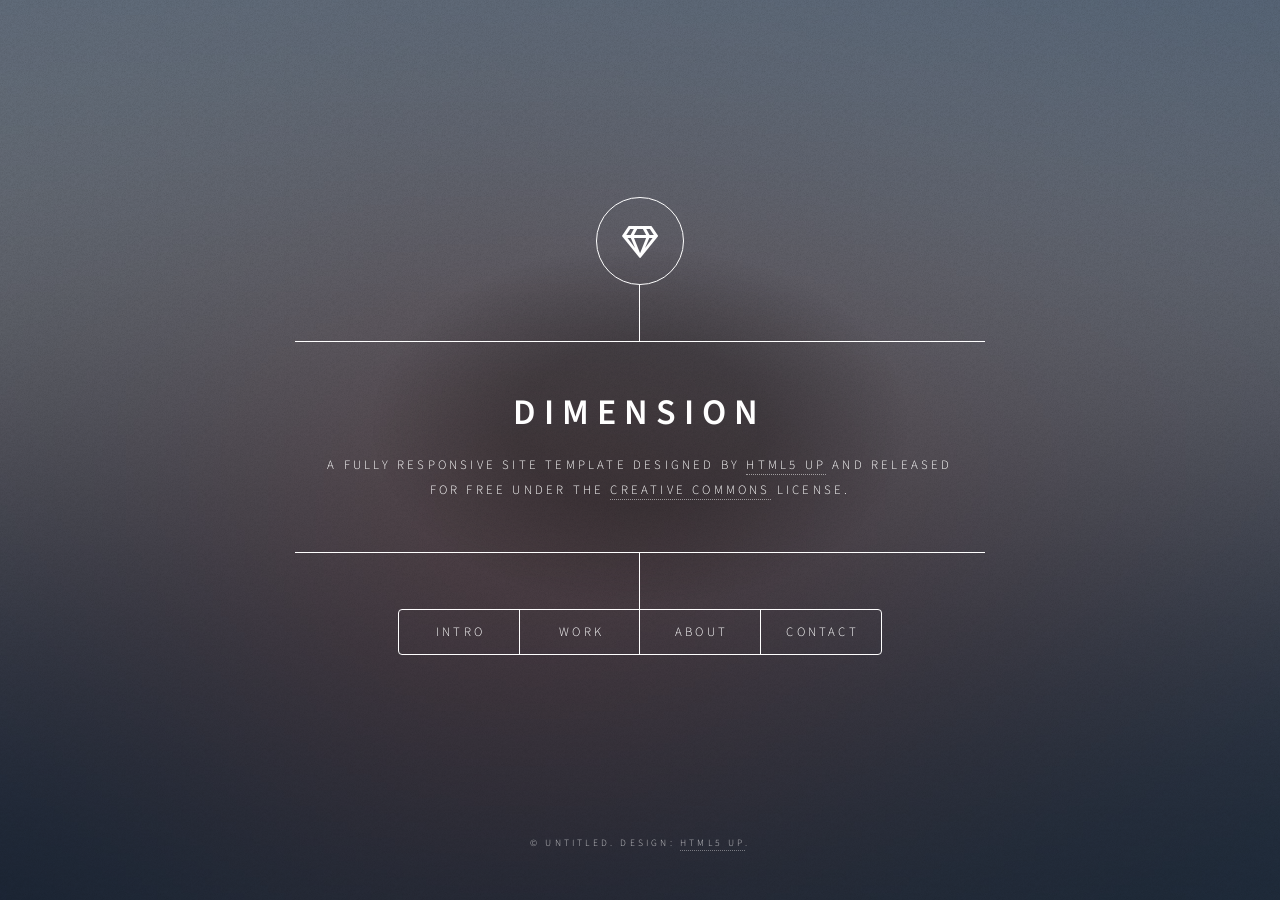
<file: themes/html5up-dimension/index.html>
<!DOCTYPE HTML>
<!--
	Dimension by HTML5 UP
	html5up.net | @ajlkn
	Free for personal and commercial use under the CCA 3.0 license (html5up.net/license)
-->
<html>
	<head>
		<title>Dimension by HTML5 UP</title>
		<meta charset="utf-8" />
		<meta name="viewport" content="width=device-width, initial-scale=1, user-scalable=no" />
		<link rel="stylesheet" href="assets/css/main.css" />
		<noscript><link rel="stylesheet" href="assets/css/noscript.css" /></noscript>
	</head>
	<body class="is-preload">

		<!-- Wrapper -->
			<div id="wrapper">

				<!-- Header -->
					<header id="header">
						<div class="logo">
							<span class="icon fa-gem"></span>
						</div>
						<div class="content">
							<div class="inner">
								<h1>Dimension</h1>
								<p>A fully responsive site template designed by <a href="https://html5up.net">HTML5 UP</a> and released<br />
								for free under the <a href="https://html5up.net/license">Creative Commons</a> license.</p>
							</div>
						</div>
						<nav>
							<ul>
								<li><a href="#intro">Intro</a></li>
								<li><a href="#work">Work</a></li>
								<li><a href="#about">About</a></li>
								<li><a href="#contact">Contact</a></li>
								<!--<li><a href="#elements">Elements</a></li>-->
							</ul>
						</nav>
					</header>

				<!-- Main -->
					<div id="main">

						<!-- Intro -->
							<article id="intro">
								<h2 class="major">Intro</h2>
								<span class="image main"><img src="images/pic01.jpg" alt="" /></span>
								<p>Aenean ornare velit lacus, ac varius enim ullamcorper eu. Proin aliquam facilisis ante interdum congue. Integer mollis, nisl amet convallis, porttitor magna ullamcorper, amet egestas mauris. Ut magna finibus nisi nec lacinia. Nam maximus erat id euismod egestas. By the way, check out my <a href="#work">awesome work</a>.</p>
								<p>Lorem ipsum dolor sit amet, consectetur adipiscing elit. Duis dapibus rutrum facilisis. Class aptent taciti sociosqu ad litora torquent per conubia nostra, per inceptos himenaeos. Etiam tristique libero eu nibh porttitor fermentum. Nullam venenatis erat id vehicula viverra. Nunc ultrices eros ut ultricies condimentum. Mauris risus lacus, blandit sit amet venenatis non, bibendum vitae dolor. Nunc lorem mauris, fringilla in aliquam at, euismod in lectus. Pellentesque habitant morbi tristique senectus et netus et malesuada fames ac turpis egestas. In non lorem sit amet elit placerat maximus. Pellentesque aliquam maximus risus, vel sed vehicula.</p>
							</article>

						<!-- Work -->
							<article id="work">
								<h2 class="major">Work</h2>
								<span class="image main"><img src="images/pic02.jpg" alt="" /></span>
								<p>Adipiscing magna sed dolor elit. Praesent eleifend dignissim arcu, at eleifend sapien imperdiet ac. Aliquam erat volutpat. Praesent urna nisi, fringila lorem et vehicula lacinia quam. Integer sollicitudin mauris nec lorem luctus ultrices.</p>
								<p>Nullam et orci eu lorem consequat tincidunt vivamus et sagittis libero. Mauris aliquet magna magna sed nunc rhoncus pharetra. Pellentesque condimentum sem. In efficitur ligula tate urna. Maecenas laoreet massa vel lacinia pellentesque lorem ipsum dolor. Nullam et orci eu lorem consequat tincidunt. Vivamus et sagittis libero. Mauris aliquet magna magna sed nunc rhoncus amet feugiat tempus.</p>
							</article>

						<!-- About -->
							<article id="about">
								<h2 class="major">About</h2>
								<span class="image main"><img src="images/pic03.jpg" alt="" /></span>
								<p>Lorem ipsum dolor sit amet, consectetur et adipiscing elit. Praesent eleifend dignissim arcu, at eleifend sapien imperdiet ac. Aliquam erat volutpat. Praesent urna nisi, fringila lorem et vehicula lacinia quam. Integer sollicitudin mauris nec lorem luctus ultrices. Aliquam libero et malesuada fames ac ante ipsum primis in faucibus. Cras viverra ligula sit amet ex mollis mattis lorem ipsum dolor sit amet.</p>
							</article>

						<!-- Contact -->
							<article id="contact">
								<h2 class="major">Contact</h2>
								<form method="post" action="#">
									<div class="fields">
										<div class="field half">
											<label for="name">Name</label>
											<input type="text" name="name" id="name" />
										</div>
										<div class="field half">
											<label for="email">Email</label>
											<input type="text" name="email" id="email" />
										</div>
										<div class="field">
											<label for="message">Message</label>
											<textarea name="message" id="message" rows="4"></textarea>
										</div>
									</div>
									<ul class="actions">
										<li><input type="submit" value="Send Message" class="primary" /></li>
										<li><input type="reset" value="Reset" /></li>
									</ul>
								</form>
								<ul class="icons">
									<li><a href="#" class="icon brands fa-twitter"><span class="label">Twitter</span></a></li>
									<li><a href="#" class="icon brands fa-facebook-f"><span class="label">Facebook</span></a></li>
									<li><a href="#" class="icon brands fa-instagram"><span class="label">Instagram</span></a></li>
									<li><a href="#" class="icon brands fa-github"><span class="label">GitHub</span></a></li>
								</ul>
							</article>

						<!-- Elements -->
							<article id="elements">
								<h2 class="major">Elements</h2>

								<section>
									<h3 class="major">Text</h3>
									<p>This is <b>bold</b> and this is <strong>strong</strong>. This is <i>italic</i> and this is <em>emphasized</em>.
									This is <sup>superscript</sup> text and this is <sub>subscript</sub> text.
									This is <u>underlined</u> and this is code: <code>for (;;) { ... }</code>. Finally, <a href="#">this is a link</a>.</p>
									<hr />
									<h2>Heading Level 2</h2>
									<h3>Heading Level 3</h3>
									<h4>Heading Level 4</h4>
									<h5>Heading Level 5</h5>
									<h6>Heading Level 6</h6>
									<hr />
									<h4>Blockquote</h4>
									<blockquote>Fringilla nisl. Donec accumsan interdum nisi, quis tincidunt felis sagittis eget tempus euismod. Vestibulum ante ipsum primis in faucibus vestibulum. Blandit adipiscing eu felis iaculis volutpat ac adipiscing accumsan faucibus. Vestibulum ante ipsum primis in faucibus lorem ipsum dolor sit amet nullam adipiscing eu felis.</blockquote>
									<h4>Preformatted</h4>
									<pre><code>i = 0;

while (!deck.isInOrder()) {
    print 'Iteration ' + i;
    deck.shuffle();
    i++;
}

print 'It took ' + i + ' iterations to sort the deck.';</code></pre>
								</section>

								<section>
									<h3 class="major">Lists</h3>

									<h4>Unordered</h4>
									<ul>
										<li>Dolor pulvinar etiam.</li>
										<li>Sagittis adipiscing.</li>
										<li>Felis enim feugiat.</li>
									</ul>

									<h4>Alternate</h4>
									<ul class="alt">
										<li>Dolor pulvinar etiam.</li>
										<li>Sagittis adipiscing.</li>
										<li>Felis enim feugiat.</li>
									</ul>

									<h4>Ordered</h4>
									<ol>
										<li>Dolor pulvinar etiam.</li>
										<li>Etiam vel felis viverra.</li>
										<li>Felis enim feugiat.</li>
										<li>Dolor pulvinar etiam.</li>
										<li>Etiam vel felis lorem.</li>
										<li>Felis enim et feugiat.</li>
									</ol>
									<h4>Icons</h4>
									<ul class="icons">
										<li><a href="#" class="icon brands fa-twitter"><span class="label">Twitter</span></a></li>
										<li><a href="#" class="icon brands fa-facebook-f"><span class="label">Facebook</span></a></li>
										<li><a href="#" class="icon brands fa-instagram"><span class="label">Instagram</span></a></li>
										<li><a href="#" class="icon brands fa-github"><span class="label">Github</span></a></li>
									</ul>

									<h4>Actions</h4>
									<ul class="actions">
										<li><a href="#" class="button primary">Default</a></li>
										<li><a href="#" class="button">Default</a></li>
									</ul>
									<ul class="actions stacked">
										<li><a href="#" class="button primary">Default</a></li>
										<li><a href="#" class="button">Default</a></li>
									</ul>
								</section>

								<section>
									<h3 class="major">Table</h3>
									<h4>Default</h4>
									<div class="table-wrapper">
										<table>
											<thead>
												<tr>
													<th>Name</th>
													<th>Description</th>
													<th>Price</th>
												</tr>
											</thead>
											<tbody>
												<tr>
													<td>Item One</td>
													<td>Ante turpis integer aliquet porttitor.</td>
													<td>29.99</td>
												</tr>
												<tr>
													<td>Item Two</td>
													<td>Vis ac commodo adipiscing arcu aliquet.</td>
													<td>19.99</td>
												</tr>
												<tr>
													<td>Item Three</td>
													<td> Morbi faucibus arcu accumsan lorem.</td>
													<td>29.99</td>
												</tr>
												<tr>
													<td>Item Four</td>
													<td>Vitae integer tempus condimentum.</td>
													<td>19.99</td>
												</tr>
												<tr>
													<td>Item Five</td>
													<td>Ante turpis integer aliquet porttitor.</td>
													<td>29.99</td>
												</tr>
											</tbody>
											<tfoot>
												<tr>
													<td colspan="2"></td>
													<td>100.00</td>
												</tr>
											</tfoot>
										</table>
									</div>

									<h4>Alternate</h4>
									<div class="table-wrapper">
										<table class="alt">
											<thead>
												<tr>
													<th>Name</th>
													<th>Description</th>
													<th>Price</th>
												</tr>
											</thead>
											<tbody>
												<tr>
													<td>Item One</td>
													<td>Ante turpis integer aliquet porttitor.</td>
													<td>29.99</td>
												</tr>
												<tr>
													<td>Item Two</td>
													<td>Vis ac commodo adipiscing arcu aliquet.</td>
													<td>19.99</td>
												</tr>
												<tr>
													<td>Item Three</td>
													<td> Morbi faucibus arcu accumsan lorem.</td>
													<td>29.99</td>
												</tr>
												<tr>
													<td>Item Four</td>
													<td>Vitae integer tempus condimentum.</td>
													<td>19.99</td>
												</tr>
												<tr>
													<td>Item Five</td>
													<td>Ante turpis integer aliquet porttitor.</td>
													<td>29.99</td>
												</tr>
											</tbody>
											<tfoot>
												<tr>
													<td colspan="2"></td>
													<td>100.00</td>
												</tr>
											</tfoot>
										</table>
									</div>
								</section>

								<section>
									<h3 class="major">Buttons</h3>
									<ul class="actions">
										<li><a href="#" class="button primary">Primary</a></li>
										<li><a href="#" class="button">Default</a></li>
									</ul>
									<ul class="actions">
										<li><a href="#" class="button">Default</a></li>
										<li><a href="#" class="button small">Small</a></li>
									</ul>
									<ul class="actions">
										<li><a href="#" class="button primary icon solid fa-download">Icon</a></li>
										<li><a href="#" class="button icon solid fa-download">Icon</a></li>
									</ul>
									<ul class="actions">
										<li><span class="button primary disabled">Disabled</span></li>
										<li><span class="button disabled">Disabled</span></li>
									</ul>
								</section>

								<section>
									<h3 class="major">Form</h3>
									<form method="post" action="#">
										<div class="fields">
											<div class="field half">
												<label for="demo-name">Name</label>
												<input type="text" name="demo-name" id="demo-name" value="" placeholder="Jane Doe" />
											</div>
											<div class="field half">
												<label for="demo-email">Email</label>
												<input type="email" name="demo-email" id="demo-email" value="" placeholder="jane@untitled.tld" />
											</div>
											<div class="field">
												<label for="demo-category">Category</label>
												<select name="demo-category" id="demo-category">
													<option value="">-</option>
													<option value="1">Manufacturing</option>
													<option value="1">Shipping</option>
													<option value="1">Administration</option>
													<option value="1">Human Resources</option>
												</select>
											</div>
											<div class="field half">
												<input type="radio" id="demo-priority-low" name="demo-priority" checked>
												<label for="demo-priority-low">Low</label>
											</div>
											<div class="field half">
												<input type="radio" id="demo-priority-high" name="demo-priority">
												<label for="demo-priority-high">High</label>
											</div>
											<div class="field half">
												<input type="checkbox" id="demo-copy" name="demo-copy">
												<label for="demo-copy">Email me a copy</label>
											</div>
											<div class="field half">
												<input type="checkbox" id="demo-human" name="demo-human" checked>
												<label for="demo-human">Not a robot</label>
											</div>
											<div class="field">
												<label for="demo-message">Message</label>
												<textarea name="demo-message" id="demo-message" placeholder="Enter your message" rows="6"></textarea>
											</div>
										</div>
										<ul class="actions">
											<li><input type="submit" value="Send Message" class="primary" /></li>
											<li><input type="reset" value="Reset" /></li>
										</ul>
									</form>
								</section>

							</article>

					</div>

				<!-- Footer -->
					<footer id="footer">
						<p class="copyright">&copy; Untitled. Design: <a href="https://html5up.net">HTML5 UP</a>.</p>
					</footer>

			</div>

		<!-- BG -->
			<div id="bg"></div>

		<!-- Scripts -->
			<script src="assets/js/jquery.min.js"></script>
			<script src="assets/js/browser.min.js"></script>
			<script src="assets/js/breakpoints.min.js"></script>
			<script src="assets/js/util.js"></script>
			<script src="assets/js/main.js"></script>

	</body>
</html>
</file>
<file: themes/html5up-dimension/assets/css/noscript.css>
/*
	Dimension by HTML5 UP
	html5up.net | @ajlkn
	Free for personal and commercial use under the CCA 3.0 license (html5up.net/license)
*/

/* BG */

	body.is-preload #bg:before {
		background-color: transparent;
	}

/* Header */

	body.is-preload #header {
		-moz-filter: none;
		-webkit-filter: none;
		-ms-filter: none;
		filter: none;
	}

		body.is-preload #header > * {
			opacity: 1;
		}

		body.is-preload #header .content .inner {
			max-height: none;
			padding: 3rem 2rem;
			opacity: 1;
		}

/* Main */

	#main article {
		opacity: 1;
		margin: 4rem 0 0 0;
	}
</file>
<file: themes/html5up-dimension/assets/css/main.css>
@import url(fontawesome-all.min.css);
@import url("https://fonts.googleapis.com/css?family=Source+Sans+Pro:300italic,600italic,300,600");

/*
	Dimension by HTML5 UP
	html5up.net | @ajlkn
	Free for personal and commercial use under the CCA 3.0 license (html5up.net/license)
*/

html, body, div, span, applet, object,
iframe, h1, h2, h3, h4, h5, h6, p, blockquote,
pre, a, abbr, acronym, address, big, cite,
code, del, dfn, em, img, ins, kbd, q, s, samp,
small, strike, strong, sub, sup, tt, var, b,
u, i, center, dl, dt, dd, ol, ul, li, fieldset,
form, label, legend, table, caption, tbody,
tfoot, thead, tr, th, td, article, aside,
canvas, details, embed, figure, figcaption,
footer, header, hgroup, menu, nav, output, ruby,
section, summary, time, mark, audio, video {
	margin: 0;
	padding: 0;
	border: 0;
	font-size: 100%;
	font: inherit;
	vertical-align: baseline;}

article, aside, details, figcaption, figure,
footer, header, hgroup, menu, nav, section {
	display: block;}

body {
	line-height: 1;
}

ol, ul {
	list-style: none;
}

blockquote, q {
	quotes: none;
}

	blockquote:before, blockquote:after, q:before, q:after {
		content: '';
		content: none;
	}

table {
	border-collapse: collapse;
	border-spacing: 0;
}

body {
	-webkit-text-size-adjust: none;
}

mark {
	background-color: transparent;
	color: inherit;
}

input::-moz-focus-inner {
	border: 0;
	padding: 0;
}

input, select, textarea {
	-moz-appearance: none;
	-webkit-appearance: none;
	-ms-appearance: none;
	appearance: none;
}

/* Basic */

	@-ms-viewport {
		width: device-width;
	}

	@media screen and (max-width: 480px) {

		html, body {
			min-width: 320px;
		}

	}

	html {
		box-sizing: border-box;
	}

	*, *:before, *:after {
		box-sizing: inherit;
	}

	body {
		background: #1b1f22;
	}

		body.is-preload *, body.is-preload *:before, body.is-preload *:after {
			-moz-animation: none !important;
			-webkit-animation: none !important;
			-ms-animation: none !important;
			animation: none !important;
			-moz-transition: none !important;
			-webkit-transition: none !important;
			-ms-transition: none !important;
			transition: none !important;
		}

/* Type */

	html {
		font-size: 16pt;
	}

		@media screen and (max-width: 1680px) {

			html {
				font-size: 12pt;
			}

		}

		@media screen and (max-width: 736px) {

			html {
				font-size: 11pt;
			}

		}

		@media screen and (max-width: 360px) {

			html {
				font-size: 10pt;
			}

		}

	body, input, select, textarea {
		color: #ffffff;
		font-family: "Source Sans Pro", sans-serif;
		font-weight: 300;
		font-size: 1rem;
		line-height: 1.65;
	}

	a {
		-moz-transition: color 0.2s ease-in-out, background-color 0.2s ease-in-out, border-bottom-color 0.2s ease-in-out;
		-webkit-transition: color 0.2s ease-in-out, background-color 0.2s ease-in-out, border-bottom-color 0.2s ease-in-out;
		-ms-transition: color 0.2s ease-in-out, background-color 0.2s ease-in-out, border-bottom-color 0.2s ease-in-out;
		transition: color 0.2s ease-in-out, background-color 0.2s ease-in-out, border-bottom-color 0.2s ease-in-out;
		border-bottom: dotted 1px rgba(255, 255, 255, 0.5);
		text-decoration: none;
		color: inherit;
	}

		a:hover {
			border-bottom-color: transparent;
		}

	strong, b {
		color: #ffffff;
		font-weight: 600;
	}

	em, i {
		font-style: italic;
	}

	p {
		margin: 0 0 2rem 0;
	}

	h1, h2, h3, h4, h5, h6 {
		color: #ffffff;
		font-weight: 600;
		line-height: 1.5;
		margin: 0 0 1rem 0;
		text-transform: uppercase;
		letter-spacing: 0.2rem;
	}

		h1 a, h2 a, h3 a, h4 a, h5 a, h6 a {
			color: inherit;
			text-decoration: none;
		}

		h1.major, h2.major, h3.major, h4.major, h5.major, h6.major {
			border-bottom: solid 1px #ffffff;
			width: -moz-max-content;
			width: -webkit-max-content;
			width: -ms-max-content;
			width: max-content;
			padding-bottom: 0.5rem;
			margin: 0 0 2rem 0;
		}

	h1 {
		font-size: 2.25rem;
		line-height: 1.3;
		letter-spacing: 0.5rem;
	}

	h2 {
		font-size: 1.5rem;
		line-height: 1.4;
		letter-spacing: 0.5rem;
	}

	h3 {
		font-size: 1rem;
	}

	h4 {
		font-size: 0.8rem;
	}

	h5 {
		font-size: 0.7rem;
	}

	h6 {
		font-size: 0.6rem;
	}

	@media screen and (max-width: 736px) {

		h1 {
			font-size: 1.75rem;
			line-height: 1.4;
		}

		h2 {
			font-size: 1.25em;
			line-height: 1.5;
		}

	}

	sub {
		font-size: 0.8rem;
		position: relative;
		top: 0.5rem;
	}

	sup {
		font-size: 0.8rem;
		position: relative;
		top: -0.5rem;
	}

	blockquote {
		border-left: solid 4px #ffffff;
		font-style: italic;
		margin: 0 0 2rem 0;
		padding: 0.5rem 0 0.5rem 2rem;
	}

	code {
		background: rgba(255, 255, 255, 0.075);
		border-radius: 4px;
		font-family: "Courier New", monospace;
		font-size: 0.9rem;
		margin: 0 0.25rem;
		padding: 0.25rem 0.65rem;
	}

	pre {
		-webkit-overflow-scrolling: touch;
		font-family: "Courier New", monospace;
		font-size: 0.9rem;
		margin: 0 0 2rem 0;
	}

		pre code {
			display: block;
			line-height: 1.75;
			padding: 1rem 1.5rem;
			overflow-x: auto;
		}

	hr {
		border: 0;
		border-bottom: solid 1px #ffffff;
		margin: 2.75rem 0;
	}

	.align-left {
		text-align: left;
	}

	.align-center {
		text-align: center;
	}

	.align-right {
		text-align: right;
	}

/* Form */

	form {
		margin: 0 0 2rem 0;
	}

		form > :last-child {
			margin-bottom: 0;
		}

		form > .fields {
			display: -moz-flex;
			display: -webkit-flex;
			display: -ms-flex;
			display: flex;
			-moz-flex-wrap: wrap;
			-webkit-flex-wrap: wrap;
			-ms-flex-wrap: wrap;
			flex-wrap: wrap;
			width: calc(100% + 3rem);
			margin: -1.5rem 0 2rem -1.5rem;
		}

			form > .fields > .field {
				-moz-flex-grow: 0;
				-webkit-flex-grow: 0;
				-ms-flex-grow: 0;
				flex-grow: 0;
				-moz-flex-shrink: 0;
				-webkit-flex-shrink: 0;
				-ms-flex-shrink: 0;
				flex-shrink: 0;
				padding: 1.5rem 0 0 1.5rem;
				width: calc(100% - 1.5rem);
			}

				form > .fields > .field.half {
					width: calc(50% - 0.75rem);
				}

				form > .fields > .field.third {
					width: calc(100%/3 - 0.5rem);
				}

				form > .fields > .field.quarter {
					width: calc(25% - 0.375rem);
				}

		@media screen and (max-width: 480px) {

			form > .fields {
				width: calc(100% + 3rem);
				margin: -1.5rem 0 2rem -1.5rem;
			}

				form > .fields > .field {
					padding: 1.5rem 0 0 1.5rem;
					width: calc(100% - 1.5rem);
				}

					form > .fields > .field.half {
						width: calc(100% - 1.5rem);
					}

					form > .fields > .field.third {
						width: calc(100% - 1.5rem);
					}

					form > .fields > .field.quarter {
						width: calc(100% - 1.5rem);
					}

		}

	label {
		color: #ffffff;
		display: block;
		font-size: 0.8rem;
		font-weight: 300;
		letter-spacing: 0.2rem;
		line-height: 1.5;
		margin: 0 0 1rem 0;
		text-transform: uppercase;
	}

	input[type="text"],
	input[type="password"],
	input[type="email"],
	input[type="tel"],
	select,
	textarea {
		-moz-appearance: none;
		-webkit-appearance: none;
		-ms-appearance: none;
		appearance: none;
		-moz-transition: border-color 0.2s ease-in-out, box-shadow 0.2s ease-in-out, background-color 0.2s ease-in-out;
		-webkit-transition: border-color 0.2s ease-in-out, box-shadow 0.2s ease-in-out, background-color 0.2s ease-in-out;
		-ms-transition: border-color 0.2s ease-in-out, box-shadow 0.2s ease-in-out, background-color 0.2s ease-in-out;
		transition: border-color 0.2s ease-in-out, box-shadow 0.2s ease-in-out, background-color 0.2s ease-in-out;
		background-color: transparent;
		border-radius: 4px;
		border: solid 1px #ffffff;
		color: inherit;
		display: block;
		outline: 0;
		padding: 0 1rem;
		text-decoration: none;
		width: 100%;
	}

		input[type="text"]:invalid,
		input[type="password"]:invalid,
		input[type="email"]:invalid,
		input[type="tel"]:invalid,
		select:invalid,
		textarea:invalid {
			box-shadow: none;
		}

		input[type="text"]:focus,
		input[type="password"]:focus,
		input[type="email"]:focus,
		input[type="tel"]:focus,
		select:focus,
		textarea:focus {
			background: rgba(255, 255, 255, 0.075);
			border-color: #ffffff;
			box-shadow: 0 0 0 1px #ffffff;
		}

	select {
		background-image: url("data:image/svg+xml;charset=utf8,%3Csvg xmlns='http://www.w3.org/2000/svg' width='40' height='40' preserveAspectRatio='none' viewBox='0 0 40 40'%3E%3Cpath d='M9.4,12.3l10.4,10.4l10.4-10.4c0.2-0.2,0.5-0.4,0.9-0.4c0.3,0,0.6,0.1,0.9,0.4l3.3,3.3c0.2,0.2,0.4,0.5,0.4,0.9 c0,0.4-0.1,0.6-0.4,0.9L20.7,31.9c-0.2,0.2-0.5,0.4-0.9,0.4c-0.3,0-0.6-0.1-0.9-0.4L4.3,17.3c-0.2-0.2-0.4-0.5-0.4-0.9 c0-0.4,0.1-0.6,0.4-0.9l3.3-3.3c0.2-0.2,0.5-0.4,0.9-0.4S9.1,12.1,9.4,12.3z' fill='%23ffffff' /%3E%3C/svg%3E");
		background-size: 1.25rem;
		background-repeat: no-repeat;
		background-position: calc(100% - 1rem) center;
		height: 2.75rem;
		padding-right: 2.75rem;
		text-overflow: ellipsis;
	}

		select option {
			color: #ffffff;
			background: #1b1f22;
		}

		select:focus::-ms-value {
			background-color: transparent;
		}

		select::-ms-expand {
			display: none;
		}

	input[type="text"],
	input[type="password"],
	input[type="email"],
	select {
		height: 2.75rem;
	}

	textarea {
		padding: 0.75rem 1rem;
	}

	input[type="checkbox"],
	input[type="radio"] {
		-moz-appearance: none;
		-webkit-appearance: none;
		-ms-appearance: none;
		appearance: none;
		display: block;
		float: left;
		margin-right: -2rem;
		opacity: 0;
		width: 1rem;
		z-index: -1;
	}

		input[type="checkbox"] + label,
		input[type="radio"] + label {
			text-decoration: none;
			-moz-user-select: none;
			-webkit-user-select: none;
			-ms-user-select: none;
			user-select: none;
			color: #ffffff;
			cursor: pointer;
			display: inline-block;
			font-size: 0.8rem;
			font-weight: 300;
			margin: 0 0 0.5rem 0;
			padding-left: 2.65rem;
			padding-right: 0.75rem;
			position: relative;
		}

			input[type="checkbox"] + label:before,
			input[type="radio"] + label:before {
				-moz-osx-font-smoothing: grayscale;
				-webkit-font-smoothing: antialiased;
				display: inline-block;
				font-style: normal;
				font-variant: normal;
				text-rendering: auto;
				line-height: 1;
				text-transform: none !important;
				font-family: 'Font Awesome 5 Free';
				font-weight: 900;
			}

			input[type="checkbox"] + label:before,
			input[type="radio"] + label:before {
				-moz-transition: border-color 0.2s ease-in-out, box-shadow 0.2s ease-in-out, background-color 0.2s ease-in-out;
				-webkit-transition: border-color 0.2s ease-in-out, box-shadow 0.2s ease-in-out, background-color 0.2s ease-in-out;
				-ms-transition: border-color 0.2s ease-in-out, box-shadow 0.2s ease-in-out, background-color 0.2s ease-in-out;
				transition: border-color 0.2s ease-in-out, box-shadow 0.2s ease-in-out, background-color 0.2s ease-in-out;
				border-radius: 4px;
				border: solid 1px #ffffff;
				content: '';
				display: inline-block;
				height: 1.65rem;
				left: 0;
				line-height: 1.65rem;
				position: absolute;
				text-align: center;
				top: -0.15rem;
				width: 1.65rem;
			}

		input[type="checkbox"]:checked + label:before,
		input[type="radio"]:checked + label:before {
			background: #ffffff !important;
			border-color: #ffffff !important;
			color: #1b1f22;
			content: '\f00c';
		}

		input[type="checkbox"]:focus + label:before,
		input[type="radio"]:focus + label:before {
			background: rgba(255, 255, 255, 0.075);
			border-color: #ffffff;
			box-shadow: 0 0 0 1px #ffffff;
		}

	input[type="checkbox"] + label:before {
		border-radius: 4px;
	}

	input[type="radio"] + label:before {
		border-radius: 100%;
	}

	::-webkit-input-placeholder {
		color: rgba(255, 255, 255, 0.5) !important;
		opacity: 1.0;
	}

	:-moz-placeholder {
		color: rgba(255, 255, 255, 0.5) !important;
		opacity: 1.0;
	}

	::-moz-placeholder {
		color: rgba(255, 255, 255, 0.5) !important;
		opacity: 1.0;
	}

	:-ms-input-placeholder {
		color: rgba(255, 255, 255, 0.5) !important;
		opacity: 1.0;
	}

	.formerize-placeholder {
		color: rgba(255, 255, 255, 0.5) !important;
		opacity: 1.0;
	}

/* Box */

	.box {
		border-radius: 4px;
		border: solid 1px #ffffff;
		margin-bottom: 2rem;
		padding: 1.5em;
	}

		.box > :last-child,
		.box > :last-child > :last-child,
		.box > :last-child > :last-child > :last-child {
			margin-bottom: 0;
		}

		.box.alt {
			border: 0;
			border-radius: 0;
			padding: 0;
		}

/* Icon */

	.icon {
		text-decoration: none;
		border-bottom: none;
		position: relative;
	}

		.icon:before {
			-moz-osx-font-smoothing: grayscale;
			-webkit-font-smoothing: antialiased;
			display: inline-block;
			font-style: normal;
			font-variant: normal;
			text-rendering: auto;
			line-height: 1;
			text-transform: none !important;
			font-family: 'Font Awesome 5 Free';
			font-weight: 400;
		}

		.icon > .label {
			display: none;
		}

		.icon:before {
			line-height: inherit;
		}

		.icon.solid:before {
			font-weight: 900;
		}

		.icon.brands:before {
			font-family: 'Font Awesome 5 Brands';
		}

/* Image */

	.image {
		border-radius: 4px;
		border: 0;
		display: inline-block;
		position: relative;
	}

		.image:before {
			pointer-events: none;
			background-image: url("../../images/overlay.png");
			background-color: rgba(19, 21, 25, 0.5);
			border-radius: 4px;
			content: '';
			display: block;
			height: 100%;
			left: 0;
			opacity: 0.5;
			position: absolute;
			top: 0;
			width: 100%;
		}

		.image img {
			border-radius: 4px;
			display: block;
		}

		.image.left, .image.right {
			max-width: 40%;
		}

			.image.left img, .image.right img {
				width: 100%;
			}

		.image.left {
			float: left;
			padding: 0 1.5em 1em 0;
			top: 0.25em;
		}

		.image.right {
			float: right;
			padding: 0 0 1em 1.5em;
			top: 0.25em;
		}

		.image.fit {
			display: block;
			margin: 0 0 2rem 0;
			width: 100%;
		}

			.image.fit img {
				width: 100%;
			}

		.image.main {
			display: block;
			margin: 2.5rem 0;
			width: 100%;
		}

			.image.main img {
				width: 100%;
			}

		@media screen and (max-width: 736px) {

			.image.main {
				margin: 2rem 0;
			}

		}

		@media screen and (max-width: 480px) {

			.image.main {
				margin: 1.5rem 0;
			}

		}

/* List */

	ol {
		list-style: decimal;
		margin: 0 0 2rem 0;
		padding-left: 1.25em;
	}

		ol li {
			padding-left: 0.25em;
		}

	ul {
		list-style: disc;
		margin: 0 0 2rem 0;
		padding-left: 1em;
	}

		ul li {
			padding-left: 0.5em;
		}

		ul.alt {
			list-style: none;
			padding-left: 0;
		}

			ul.alt li {
				border-top: solid 1px #ffffff;
				padding: 0.5em 0;
			}

				ul.alt li:first-child {
					border-top: 0;
					padding-top: 0;
				}

	dl {
		margin: 0 0 2rem 0;
	}

		dl dt {
			display: block;
			font-weight: 600;
			margin: 0 0 1rem 0;
		}

		dl dd {
			margin-left: 2rem;
		}

/* Actions */

	ul.actions {
		display: -moz-flex;
		display: -webkit-flex;
		display: -ms-flex;
		display: flex;
		cursor: default;
		list-style: none;
		margin-left: -1rem;
		padding-left: 0;
	}

		ul.actions li {
			padding: 0 0 0 1rem;
			vertical-align: middle;
		}

		ul.actions.special {
			-moz-justify-content: center;
			-webkit-justify-content: center;
			-ms-justify-content: center;
			justify-content: center;
			width: 100%;
			margin-left: 0;
		}

			ul.actions.special li:first-child {
				padding-left: 0;
			}

		ul.actions.stacked {
			-moz-flex-direction: column;
			-webkit-flex-direction: column;
			-ms-flex-direction: column;
			flex-direction: column;
			margin-left: 0;
		}

			ul.actions.stacked li {
				padding: 1.3rem 0 0 0;
			}

				ul.actions.stacked li:first-child {
					padding-top: 0;
				}

		ul.actions.fit {
			width: calc(100% + 1rem);
		}

			ul.actions.fit li {
				-moz-flex-grow: 1;
				-webkit-flex-grow: 1;
				-ms-flex-grow: 1;
				flex-grow: 1;
				-moz-flex-shrink: 1;
				-webkit-flex-shrink: 1;
				-ms-flex-shrink: 1;
				flex-shrink: 1;
				width: 100%;
			}

				ul.actions.fit li > * {
					width: 100%;
				}

			ul.actions.fit.stacked {
				width: 100%;
			}

		@media screen and (max-width: 480px) {

			ul.actions:not(.fixed) {
				-moz-flex-direction: column;
				-webkit-flex-direction: column;
				-ms-flex-direction: column;
				flex-direction: column;
				margin-left: 0;
				width: 100% !important;
			}

				ul.actions:not(.fixed) li {
					-moz-flex-grow: 1;
					-webkit-flex-grow: 1;
					-ms-flex-grow: 1;
					flex-grow: 1;
					-moz-flex-shrink: 1;
					-webkit-flex-shrink: 1;
					-ms-flex-shrink: 1;
					flex-shrink: 1;
					padding: 1rem 0 0 0;
					text-align: center;
					width: 100%;
				}

					ul.actions:not(.fixed) li > * {
						width: 100%;
					}

					ul.actions:not(.fixed) li:first-child {
						padding-top: 0;
					}

					ul.actions:not(.fixed) li input[type="submit"],
					ul.actions:not(.fixed) li input[type="reset"],
					ul.actions:not(.fixed) li input[type="button"],
					ul.actions:not(.fixed) li button,
					ul.actions:not(.fixed) li .button {
						width: 100%;
					}

						ul.actions:not(.fixed) li input[type="submit"].icon:before,
						ul.actions:not(.fixed) li input[type="reset"].icon:before,
						ul.actions:not(.fixed) li input[type="button"].icon:before,
						ul.actions:not(.fixed) li button.icon:before,
						ul.actions:not(.fixed) li .button.icon:before {
							margin-left: -0.5em;
						}

		}

/* Icons */

	ul.icons {
		cursor: default;
		list-style: none;
		padding-left: 0;
	}

		ul.icons li {
			display: inline-block;
			padding: 0 0.75em 0 0;
		}

			ul.icons li:last-child {
				padding-right: 0;
			}

			ul.icons li a {
				border-radius: 100%;
				box-shadow: inset 0 0 0 1px #ffffff;
				display: inline-block;
				height: 2.25rem;
				line-height: 2.25rem;
				text-align: center;
				width: 2.25rem;
			}

				ul.icons li a:hover {
					background-color: rgba(255, 255, 255, 0.075);
				}

				ul.icons li a:active {
					background-color: rgba(255, 255, 255, 0.175);
				}

/* Table */

	.table-wrapper {
		-webkit-overflow-scrolling: touch;
		overflow-x: auto;
	}

	table {
		margin: 0 0 2rem 0;
		width: 100%;
	}

		table tbody tr {
			border: solid 1px #ffffff;
			border-left: 0;
			border-right: 0;
		}

			table tbody tr:nth-child(2n + 1) {
				background-color: rgba(255, 255, 255, 0.075);
			}

		table td {
			padding: 0.75em 0.75em;
		}

		table th {
			color: #ffffff;
			font-size: 0.9em;
			font-weight: 600;
			padding: 0 0.75em 0.75em 0.75em;
			text-align: left;
		}

		table thead {
			border-bottom: solid 2px #ffffff;
		}

		table tfoot {
			border-top: solid 2px #ffffff;
		}

		table.alt {
			border-collapse: separate;
		}

			table.alt tbody tr td {
				border: solid 1px #ffffff;
				border-left-width: 0;
				border-top-width: 0;
			}

				table.alt tbody tr td:first-child {
					border-left-width: 1px;
				}

			table.alt tbody tr:first-child td {
				border-top-width: 1px;
			}

			table.alt thead {
				border-bottom: 0;
			}

			table.alt tfoot {
				border-top: 0;
			}

/* Button */

	input[type="submit"],
	input[type="reset"],
	input[type="button"],
	button,
	.button {
		-moz-appearance: none;
		-webkit-appearance: none;
		-ms-appearance: none;
		appearance: none;
		-moz-transition: background-color 0.2s ease-in-out, color 0.2s ease-in-out;
		-webkit-transition: background-color 0.2s ease-in-out, color 0.2s ease-in-out;
		-ms-transition: background-color 0.2s ease-in-out, color 0.2s ease-in-out;
		transition: background-color 0.2s ease-in-out, color 0.2s ease-in-out;
		background-color: transparent;
		border-radius: 4px;
		border: 0;
		box-shadow: inset 0 0 0 1px #ffffff;
		color: #ffffff !important;
		cursor: pointer;
		display: inline-block;
		font-size: 0.8rem;
		font-weight: 300;
		height: 2.75rem;
		letter-spacing: 0.2rem;
		line-height: 2.75rem;
		outline: 0;
		padding: 0 1.25rem 0 1.35rem;
		text-align: center;
		text-decoration: none;
		text-transform: uppercase;
		white-space: nowrap;
	}

		input[type="submit"]:hover,
		input[type="reset"]:hover,
		input[type="button"]:hover,
		button:hover,
		.button:hover {
			background-color: rgba(255, 255, 255, 0.075);
		}

		input[type="submit"]:active,
		input[type="reset"]:active,
		input[type="button"]:active,
		button:active,
		.button:active {
			background-color: rgba(255, 255, 255, 0.175);
		}

		input[type="submit"].icon:before,
		input[type="reset"].icon:before,
		input[type="button"].icon:before,
		button.icon:before,
		.button.icon:before {
			margin-right: 0.5em;
		}

		input[type="submit"].fit,
		input[type="reset"].fit,
		input[type="button"].fit,
		button.fit,
		.button.fit {
			width: 100%;
		}

		input[type="submit"].small,
		input[type="reset"].small,
		input[type="button"].small,
		button.small,
		.button.small {
			font-size: 0.6rem;
			height: 2.0625rem;
			line-height: 2.0625rem;
		}

		input[type="submit"].primary,
		input[type="reset"].primary,
		input[type="button"].primary,
		button.primary,
		.button.primary {
			background-color: #ffffff;
			color: #1b1f22 !important;
			font-weight: 600;
		}

		input[type="submit"].disabled, input[type="submit"]:disabled,
		input[type="reset"].disabled,
		input[type="reset"]:disabled,
		input[type="button"].disabled,
		input[type="button"]:disabled,
		button.disabled,
		button:disabled,
		.button.disabled,
		.button:disabled {
			pointer-events: none;
			cursor: default;
			opacity: 0.25;
		}

	input[type="submit"],
	input[type="reset"],
	input[type="button"],
	button {
		line-height: calc(2.75rem - 2px);
	}

/* BG */

	#bg {
		-moz-transform: scale(1.0);
		-webkit-transform: scale(1.0);
		-ms-transform: scale(1.0);
		transform: scale(1.0);
		-webkit-backface-visibility: hidden;
		position: fixed;
		top: 0;
		left: 0;
		width: 100%;
		height: 100vh;
		z-index: 1;
	}

		#bg:before, #bg:after {
			content: '';
			display: block;
			position: absolute;
			top: 0;
			left: 0;
			width: 100%;
			height: 100%;
		}

		#bg:before {
			-moz-transition: background-color 2.5s ease-in-out;
			-webkit-transition: background-color 2.5s ease-in-out;
			-ms-transition: background-color 2.5s ease-in-out;
			transition: background-color 2.5s ease-in-out;
			-moz-transition-delay: 0.75s;
			-webkit-transition-delay: 0.75s;
			-ms-transition-delay: 0.75s;
			transition-delay: 0.75s;
			background-image: linear-gradient(to top, rgba(19, 21, 25, 0.5), rgba(19, 21, 25, 0.5)), url("../../images/overlay.png");
			background-size: auto, 256px 256px;
			background-position: center, center;
			background-repeat: no-repeat, repeat;
			z-index: 2;
		}

		#bg:after {
			-moz-transform: scale(1.125);
			-webkit-transform: scale(1.125);
			-ms-transform: scale(1.125);
			transform: scale(1.125);
			-moz-transition: -moz-transform 0.325s ease-in-out, -moz-filter 0.325s ease-in-out;
			-webkit-transition: -webkit-transform 0.325s ease-in-out, -webkit-filter 0.325s ease-in-out;
			-ms-transition: -ms-transform 0.325s ease-in-out, -ms-filter 0.325s ease-in-out;
			transition: transform 0.325s ease-in-out, filter 0.325s ease-in-out;
			background-image: url("../../images/bg.jpg");
			background-position: center;
			background-size: cover;
			background-repeat: no-repeat;
			z-index: 1;
		}

		body.is-article-visible #bg:after {
			-moz-transform: scale(1.0825);
			-webkit-transform: scale(1.0825);
			-ms-transform: scale(1.0825);
			transform: scale(1.0825);
			-moz-filter: blur(0.2rem);
			-webkit-filter: blur(0.2rem);
			-ms-filter: blur(0.2rem);
			filter: blur(0.2rem);
		}

		body.is-preload #bg:before {
			background-color: #000000;
		}

/* Wrapper */

	#wrapper {
		display: -moz-flex;
		display: -webkit-flex;
		display: -ms-flex;
		display: flex;
		-moz-flex-direction: column;
		-webkit-flex-direction: column;
		-ms-flex-direction: column;
		flex-direction: column;
		-moz-align-items: center;
		-webkit-align-items: center;
		-ms-align-items: center;
		align-items: center;
		-moz-justify-content: space-between;
		-webkit-justify-content: space-between;
		-ms-justify-content: space-between;
		justify-content: space-between;
		position: relative;
		min-height: 100vh;
		width: 100%;
		padding: 4rem 2rem;
		z-index: 3;
	}

		#wrapper:before {
			content: '';
			display: block;
		}

		@media screen and (max-width: 1680px) {

			#wrapper {
				padding: 3rem 2rem;
			}

		}

		@media screen and (max-width: 736px) {

			#wrapper {
				padding: 2rem 1rem;
			}

		}

		@media screen and (max-width: 480px) {

			#wrapper {
				padding: 1rem;
			}

		}

/* Header */

	#header {
		display: -moz-flex;
		display: -webkit-flex;
		display: -ms-flex;
		display: flex;
		-moz-flex-direction: column;
		-webkit-flex-direction: column;
		-ms-flex-direction: column;
		flex-direction: column;
		-moz-align-items: center;
		-webkit-align-items: center;
		-ms-align-items: center;
		align-items: center;
		-moz-transition: -moz-transform 0.325s ease-in-out, -moz-filter 0.325s ease-in-out, opacity 0.325s ease-in-out;
		-webkit-transition: -webkit-transform 0.325s ease-in-out, -webkit-filter 0.325s ease-in-out, opacity 0.325s ease-in-out;
		-ms-transition: -ms-transform 0.325s ease-in-out, -ms-filter 0.325s ease-in-out, opacity 0.325s ease-in-out;
		transition: transform 0.325s ease-in-out, filter 0.325s ease-in-out, opacity 0.325s ease-in-out;
		background-image: -moz-radial-gradient(rgba(0, 0, 0, 0.25) 25%, rgba(0, 0, 0, 0) 55%);
		background-image: -webkit-radial-gradient(rgba(0, 0, 0, 0.25) 25%, rgba(0, 0, 0, 0) 55%);
		background-image: -ms-radial-gradient(rgba(0, 0, 0, 0.25) 25%, rgba(0, 0, 0, 0) 55%);
		background-image: radial-gradient(rgba(0, 0, 0, 0.25) 25%, rgba(0, 0, 0, 0) 55%);
		max-width: 100%;
		text-align: center;
	}

		#header > * {
			-moz-transition: opacity 0.325s ease-in-out;
			-webkit-transition: opacity 0.325s ease-in-out;
			-ms-transition: opacity 0.325s ease-in-out;
			transition: opacity 0.325s ease-in-out;
			position: relative;
			margin-top: 3.5rem;
		}

			#header > *:before {
				content: '';
				display: block;
				position: absolute;
				top: calc(-3.5rem - 1px);
				left: calc(50% - 1px);
				width: 1px;
				height: calc(3.5rem + 1px);
				background: #ffffff;
			}

		#header > :first-child {
			margin-top: 0;
		}

			#header > :first-child:before {
				display: none;
			}

		#header .logo {
			width: 5.5rem;
			height: 5.5rem;
			line-height: 5.5rem;
			border: solid 1px #ffffff;
			border-radius: 100%;
		}

			#header .logo .icon:before {
				font-size: 2rem;
			}

		#header .content {
			border-style: solid;
			border-color: #ffffff;
			border-top-width: 1px;
			border-bottom-width: 1px;
			max-width: 100%;
		}

			#header .content .inner {
				-moz-transition: max-height 0.75s ease, padding 0.75s ease, opacity 0.325s ease-in-out;
				-webkit-transition: max-height 0.75s ease, padding 0.75s ease, opacity 0.325s ease-in-out;
				-ms-transition: max-height 0.75s ease, padding 0.75s ease, opacity 0.325s ease-in-out;
				transition: max-height 0.75s ease, padding 0.75s ease, opacity 0.325s ease-in-out;
				-moz-transition-delay: 0.25s;
				-webkit-transition-delay: 0.25s;
				-ms-transition-delay: 0.25s;
				transition-delay: 0.25s;
				padding: 3rem 2rem;
				max-height: 40rem;
				overflow: hidden;
			}

				#header .content .inner > :last-child {
					margin-bottom: 0;
				}

			#header .content p {
				text-transform: uppercase;
				letter-spacing: 0.2rem;
				font-size: 0.8rem;
				line-height: 2;
			}

		#header nav ul {
			display: -moz-flex;
			display: -webkit-flex;
			display: -ms-flex;
			display: flex;
			margin-bottom: 0;
			list-style: none;
			padding-left: 0;
			border: solid 1px #ffffff;
			border-radius: 4px;
		}

			#header nav ul li {
				padding-left: 0;
				border-left: solid 1px #ffffff;
			}

				#header nav ul li:first-child {
					border-left: 0;
				}

				#header nav ul li a {
					display: block;
					min-width: 7.5rem;
					height: 2.75rem;
					line-height: 2.75rem;
					padding: 0 1.25rem 0 1.45rem;
					text-transform: uppercase;
					letter-spacing: 0.2rem;
					font-size: 0.8rem;
					border-bottom: 0;
				}

					#header nav ul li a:hover {
						background-color: rgba(255, 255, 255, 0.075);
					}

					#header nav ul li a:active {
						background-color: rgba(255, 255, 255, 0.175);
					}

		#header nav.use-middle:after {
			content: '';
			display: block;
			position: absolute;
			top: 0;
			left: calc(50% - 1px);
			width: 1px;
			height: 100%;
			background: #ffffff;
		}

		#header nav.use-middle ul li.is-middle {
			border-left: 0;
		}

		body.is-article-visible #header {
			-moz-transform: scale(0.95);
			-webkit-transform: scale(0.95);
			-ms-transform: scale(0.95);
			transform: scale(0.95);
			-moz-filter: blur(0.1rem);
			-webkit-filter: blur(0.1rem);
			-ms-filter: blur(0.1rem);
			filter: blur(0.1rem);
			opacity: 0;
		}

		body.is-preload #header {
			-moz-filter: blur(0.125rem);
			-webkit-filter: blur(0.125rem);
			-ms-filter: blur(0.125rem);
			filter: blur(0.125rem);
		}

			body.is-preload #header > * {
				opacity: 0;
			}

			body.is-preload #header .content .inner {
				max-height: 0;
				padding-top: 0;
				padding-bottom: 0;
				opacity: 0;
			}

		@media screen and (max-width: 980px) {

			#header .content p br {
				display: none;
			}

		}

		@media screen and (max-width: 736px) {

			#header > * {
				margin-top: 2rem;
			}

				#header > *:before {
					top: calc(-2rem - 1px);
					height: calc(2rem + 1px);
				}

			#header .logo {
				width: 4.75rem;
				height: 4.75rem;
				line-height: 4.75rem;
			}

				#header .logo .icon:before {
					font-size: 1.75rem;
				}

			#header .content .inner {
				padding: 2.5rem 1rem;
			}

			#header .content p {
				line-height: 1.875;
			}

		}

		@media screen and (max-width: 480px) {

			#header {
				padding: 1.5rem 0;
			}

				#header .content .inner {
					padding: 2.5rem 0;
				}

				#header nav ul {
					-moz-flex-direction: column;
					-webkit-flex-direction: column;
					-ms-flex-direction: column;
					flex-direction: column;
					min-width: 10rem;
					max-width: 100%;
				}

					#header nav ul li {
						border-left: 0;
						border-top: solid 1px #ffffff;
					}

						#header nav ul li:first-child {
							border-top: 0;
						}

						#header nav ul li a {
							height: 3rem;
							line-height: 3rem;
							min-width: 0;
							width: 100%;
						}

				#header nav.use-middle:after {
					display: none;
				}

		}

/* Main */

	#main {
		-moz-flex-grow: 1;
		-webkit-flex-grow: 1;
		-ms-flex-grow: 1;
		flex-grow: 1;
		-moz-flex-shrink: 1;
		-webkit-flex-shrink: 1;
		-ms-flex-shrink: 1;
		flex-shrink: 1;
		display: -moz-flex;
		display: -webkit-flex;
		display: -ms-flex;
		display: flex;
		-moz-align-items: center;
		-webkit-align-items: center;
		-ms-align-items: center;
		align-items: center;
		-moz-justify-content: center;
		-webkit-justify-content: center;
		-ms-justify-content: center;
		justify-content: center;
		-moz-flex-direction: column;
		-webkit-flex-direction: column;
		-ms-flex-direction: column;
		flex-direction: column;
		position: relative;
		max-width: 100%;
		z-index: 3;
	}

		#main article {
			-moz-transform: translateY(0.25rem);
			-webkit-transform: translateY(0.25rem);
			-ms-transform: translateY(0.25rem);
			transform: translateY(0.25rem);
			-moz-transition: opacity 0.325s ease-in-out, -moz-transform 0.325s ease-in-out;
			-webkit-transition: opacity 0.325s ease-in-out, -webkit-transform 0.325s ease-in-out;
			-ms-transition: opacity 0.325s ease-in-out, -ms-transform 0.325s ease-in-out;
			transition: opacity 0.325s ease-in-out, transform 0.325s ease-in-out;
			padding: 4.5rem 2.5rem 1.5rem 2.5rem ;
			position: relative;
			width: 40rem;
			max-width: 100%;
			background-color: rgba(27, 31, 34, 0.85);
			border-radius: 4px;
			opacity: 0;
		}

			#main article.active {
				-moz-transform: translateY(0);
				-webkit-transform: translateY(0);
				-ms-transform: translateY(0);
				transform: translateY(0);
				opacity: 1;
			}

			#main article .close {
				display: block;
				position: absolute;
				top: 0;
				right: 0;
				width: 4rem;
				height: 4rem;
				cursor: pointer;
				text-indent: 4rem;
				overflow: hidden;
				white-space: nowrap;
			}

				#main article .close:before {
					-moz-transition: background-color 0.2s ease-in-out;
					-webkit-transition: background-color 0.2s ease-in-out;
					-ms-transition: background-color 0.2s ease-in-out;
					transition: background-color 0.2s ease-in-out;
					content: '';
					display: block;
					position: absolute;
					top: 0.75rem;
					left: 0.75rem;
					width: 2.5rem;
					height: 2.5rem;
					border-radius: 100%;
					background-position: center;
					background-image: url("data:image/svg+xml;charset=utf8,%3Csvg xmlns='http://www.w3.org/2000/svg' xmlns:xlink='http://www.w3.org/1999/xlink' width='20px' height='20px' viewBox='0 0 20 20' zoomAndPan='disable'%3E%3Cstyle%3Eline %7B stroke: %23ffffff%3B stroke-width: 1%3B %7D%3C/style%3E%3Cline x1='2' y1='2' x2='18' y2='18' /%3E%3Cline x1='18' y1='2' x2='2' y2='18' /%3E%3C/svg%3E");
					background-size: 20px 20px;
					background-repeat: no-repeat;
				}

				#main article .close:hover:before {
					background-color: rgba(255, 255, 255, 0.075);
				}

				#main article .close:active:before {
					background-color: rgba(255, 255, 255, 0.175);
				}

		@media screen and (max-width: 736px) {

			#main article {
				padding: 3.5rem 2rem 0.5rem 2rem ;
			}

				#main article .close:before {
					top: 0.875rem;
					left: 0.875rem;
					width: 2.25rem;
					height: 2.25rem;
					background-size: 14px 14px;
				}

		}

		@media screen and (max-width: 480px) {

			#main article {
				padding: 3rem 1.5rem 0.5rem 1.5rem ;
			}

		}

/* Footer */

	#footer {
		-moz-transition: -moz-transform 0.325s ease-in-out, -moz-filter 0.325s ease-in-out, opacity 0.325s ease-in-out;
		-webkit-transition: -webkit-transform 0.325s ease-in-out, -webkit-filter 0.325s ease-in-out, opacity 0.325s ease-in-out;
		-ms-transition: -ms-transform 0.325s ease-in-out, -ms-filter 0.325s ease-in-out, opacity 0.325s ease-in-out;
		transition: transform 0.325s ease-in-out, filter 0.325s ease-in-out, opacity 0.325s ease-in-out;
		width: 100%;
		max-width: 100%;
		margin-top: 2rem;
		text-align: center;
	}

		#footer .copyright {
			letter-spacing: 0.2rem;
			font-size: 0.6rem;
			opacity: 0.75;
			margin-bottom: 0;
			text-transform: uppercase;
		}

		body.is-article-visible #footer {
			-moz-transform: scale(0.95);
			-webkit-transform: scale(0.95);
			-ms-transform: scale(0.95);
			transform: scale(0.95);
			-moz-filter: blur(0.1rem);
			-webkit-filter: blur(0.1rem);
			-ms-filter: blur(0.1rem);
			filter: blur(0.1rem);
			opacity: 0;
		}

		body.is-preload #footer {
			opacity: 0;
		}
</file>
